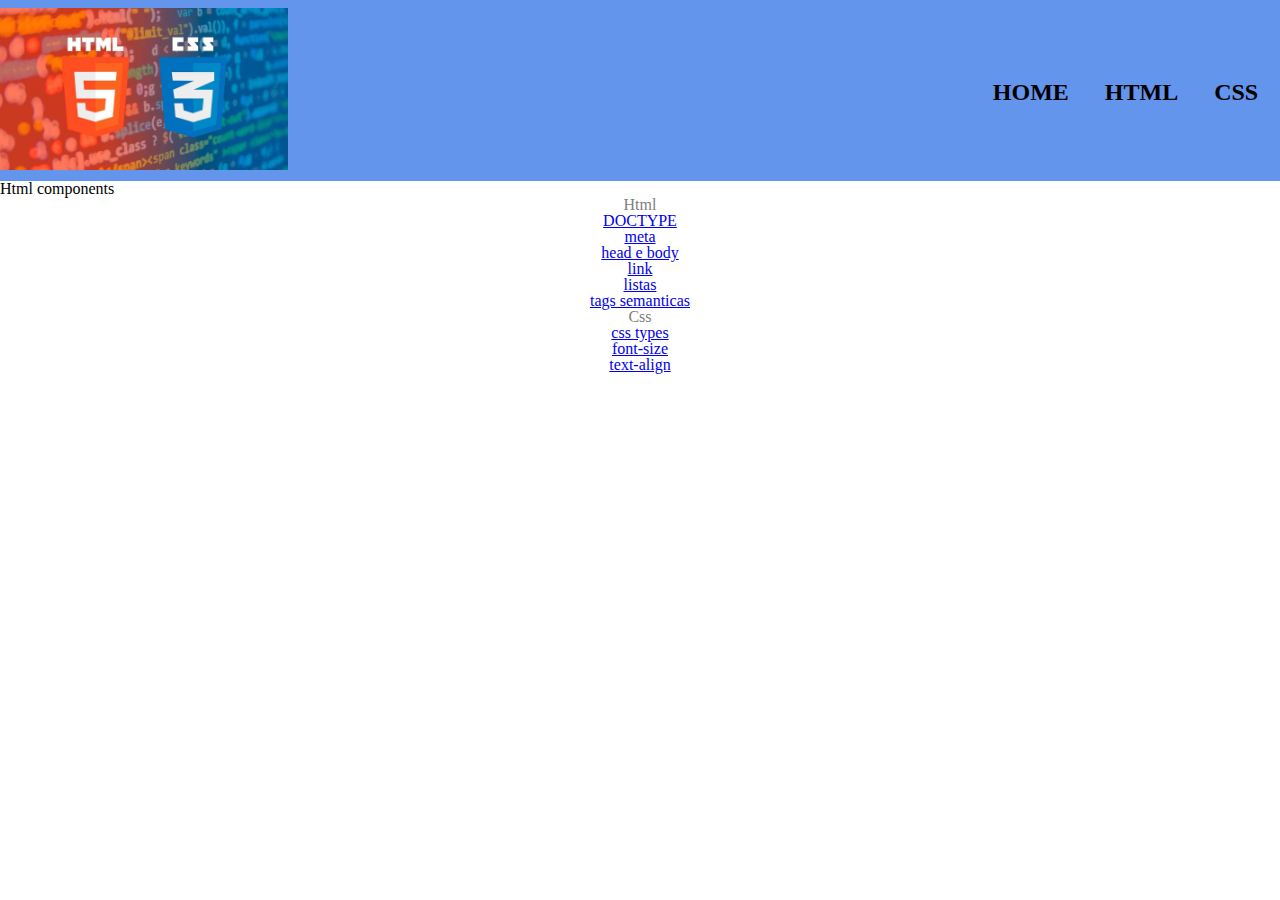
<file: index.html>
<!DOCTYPE html>
<html lang="pt-br">
    <head>
        <meta charset="UTF-8">
        <title>Html Specs</title>
        <link rel="stylesheet" href="./reset.css">
        <link rel="stylesheet" href="./style.css">
    </head>
    <body> 
        <header>
            <div class="header-content">
                <img src="images/htmlcss.jpg" alt="html e css logo" class="logo">
                <nav>
                    <ul class="header-list">
                        <li><a href="innitial.html">Home</a></li>
                        <li><a href="" class="not-available">Html</a></li>
                        <li><a href="" class="not-available">Css</a></li>
                        <li><a href="" class="not-available">Javascript</a></li>
                    </ul>
                </nav>
            </div>
        </header>
        <h1>Html components</h1>
        <ul class="gray-list">
            <li>
                <h2>Html</h2>
                <ul class="inner-list">
                    <li><a href="./tags/doctype.html">DOCTYPE</a></li>
                    <li><a href="./tags/meta.html">meta</a></li>
                    <li><a href="./tags/bodyhead.html">head e body</a></li>
                    <li><a href="./tags/link.html">link</a></li>
                    <li><a href="./tags/list.html">listas</a></li>
                    <li><a href="./tags/semantica.html">tags semanticas</a></li>
                </ul>
            </li>
            <li>
                <h2>Css</h2>
                <ul class="inner-list">
                    <li><a href="./styles/csstypes.html">css types</a></li>
                    <li><a href="./styles/fontsize.html">font-size</a></li>
                    <li><a href="./styles/textalign.html">text-align</a></li>
                </ul>
            </li>
        </ul>
        
    </body>
</html>
</file>
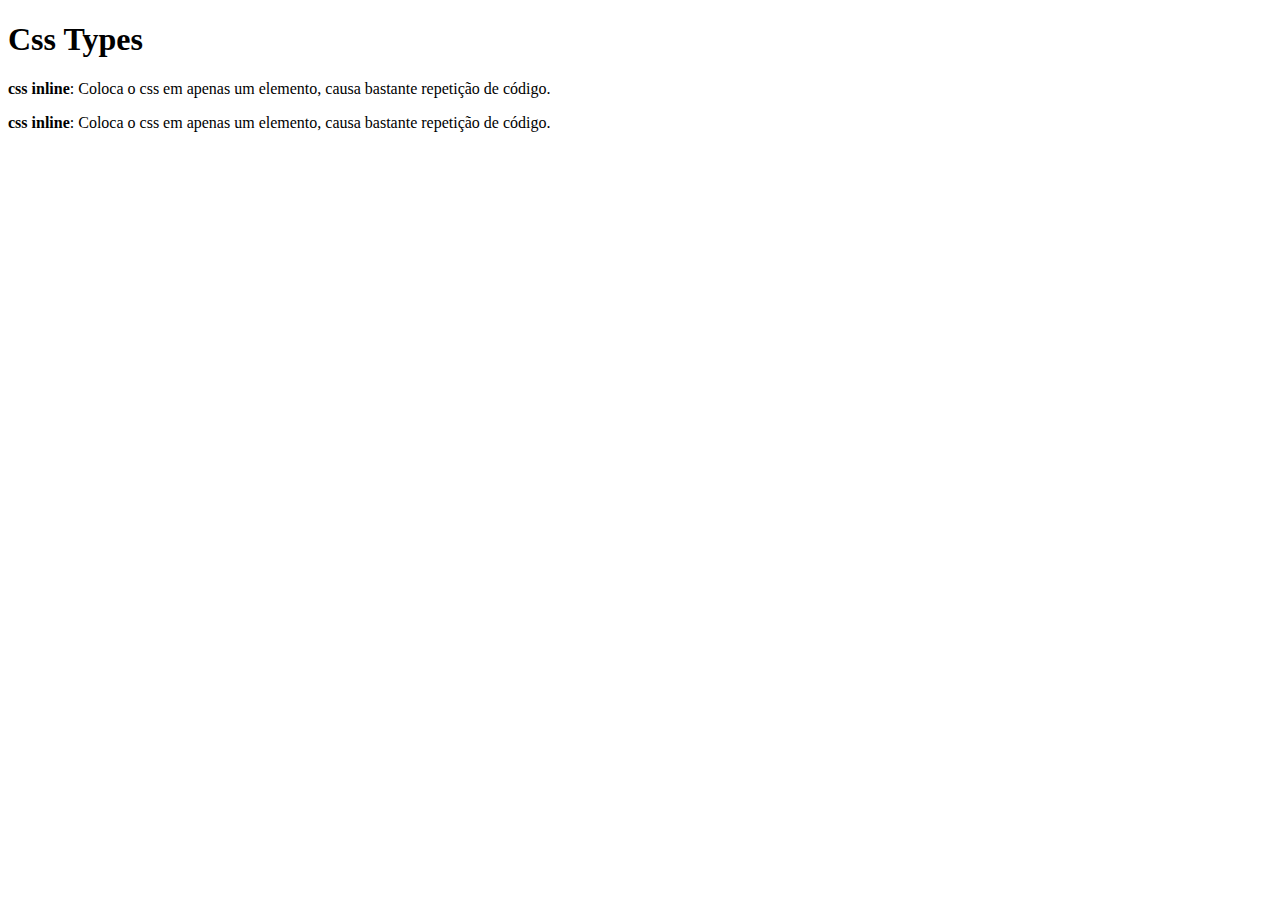
<file: styles/csstypes.html>
<!DOCTYPE html>
<html lang="pt-br">
<head>
    <meta charset="UTF-8">
    <title>Css types</title>
    <link rel="stylesheet" href="../style.css">
</head>
<body>

    <h1>Css Types</h1>
    <p><strong>css inline</strong>: Coloca o css em apenas um elemento, causa bastante repetição de código.</p>
    <p><strong>css inline</strong>: Coloca o css em apenas um elemento, causa bastante repetição de código.</p>
</body>
</html>
</file>
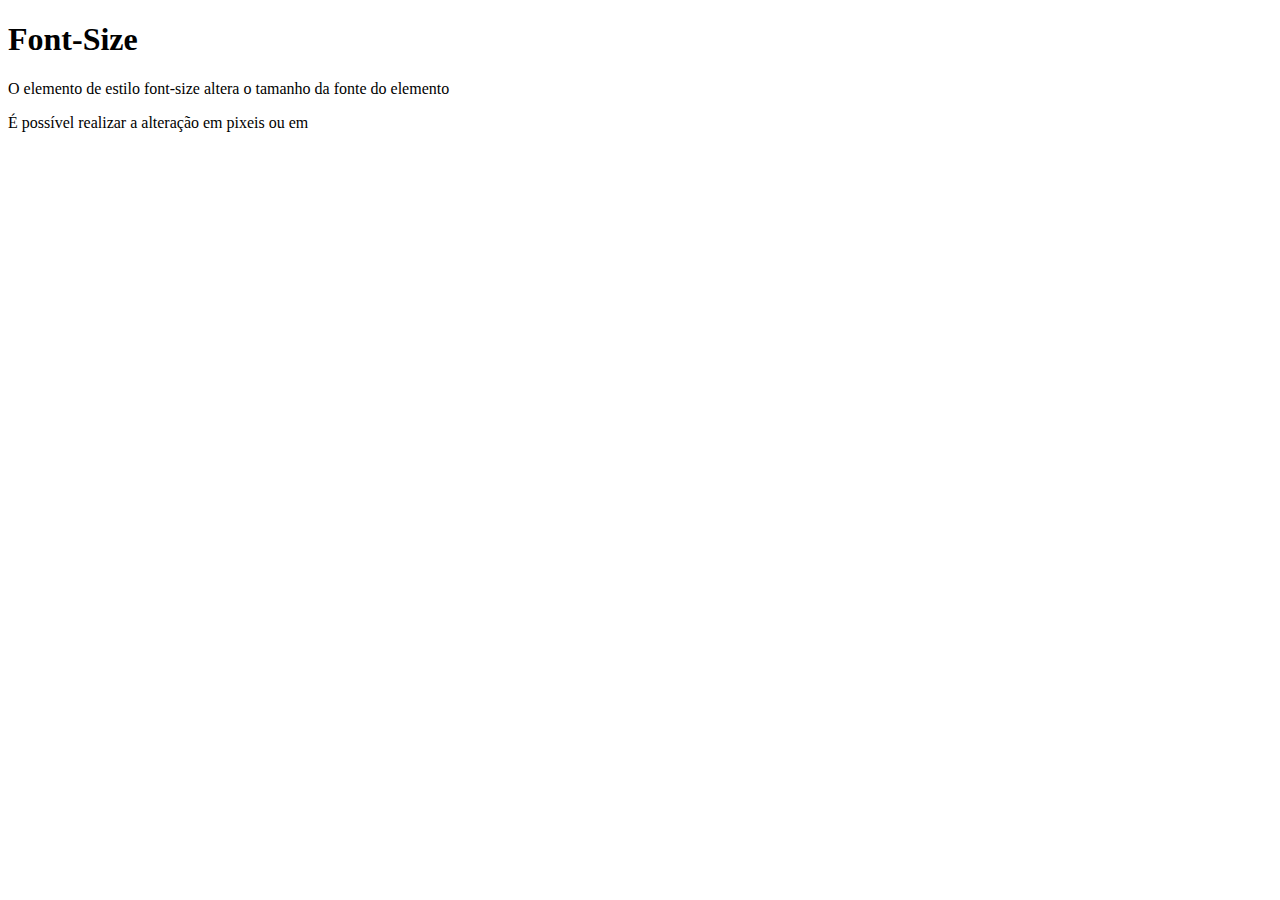
<file: styles/fontsize.html>
<!DOCTYPE html>
<html lang="pt-br">
    <head>
        <meta charset="UTF-8">
        <title>Font-Size</title>
        <link rel="stylesheet" href="../style.css">
    </head>
    <body>
        <h1>Font-Size</h1>
        <p>O elemento de estilo font-size altera o tamanho da fonte do elemento</p>
        <p>É possível realizar a alteração em pixeis ou em</p>
    </body>
</html>
</file>
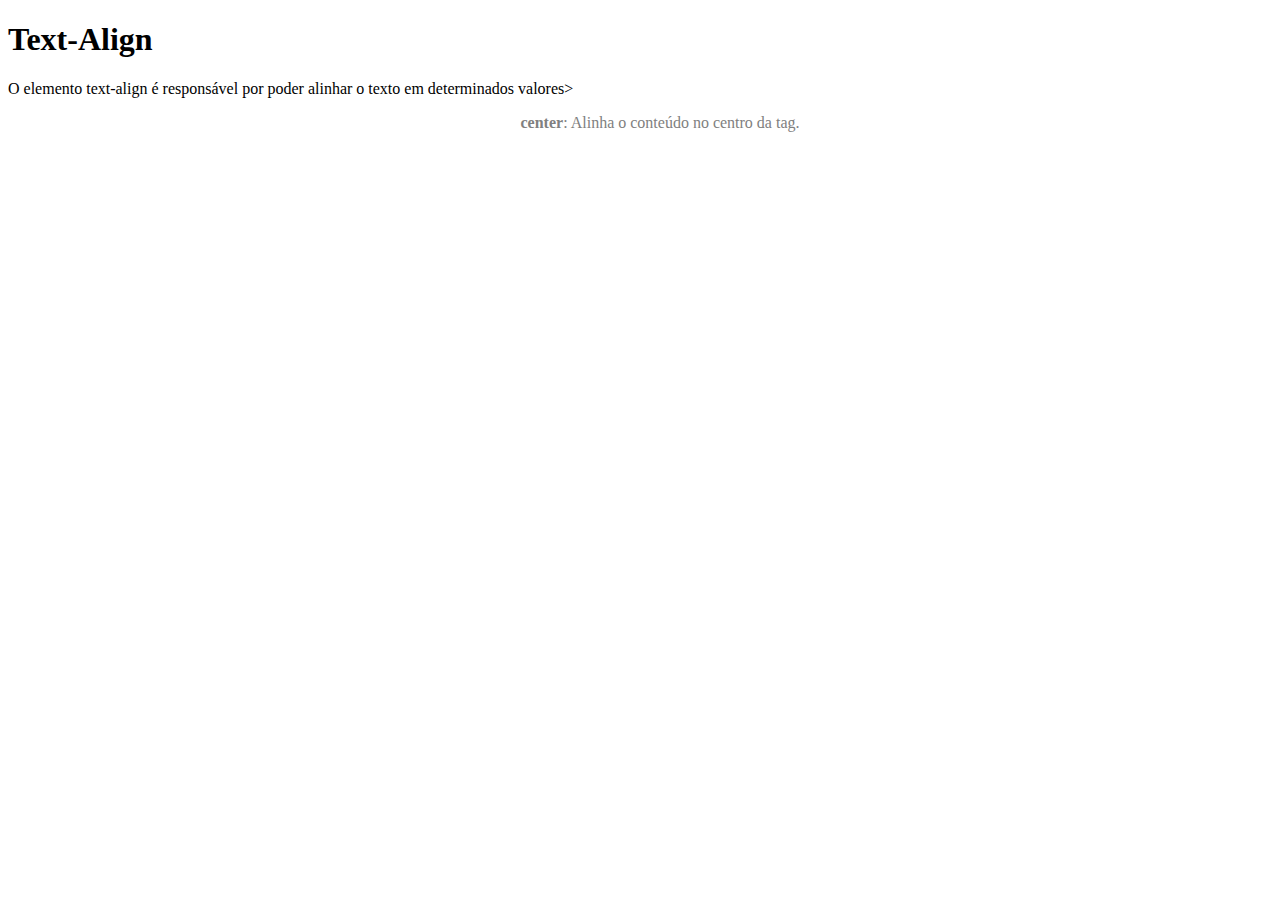
<file: styles/textalign.html>
<!DOCTYPE html>
<html lang="pt-br">
    <head>
        <meta charset="UTF-8">
        <title>Text align</title>
        <link rel="stylesheet" href="../style.css">
    </head>
    <body>
        <h1>Text-Align</h1>
        <p>O elemento text-align é responsável por poder alinhar o texto em determinados valores></p>
        <ul class="gray-list">
            <li><strong>center</strong>: Alinha o conteúdo no centro da tag.</li>
        </ul>
    </body>
</html>
</file>
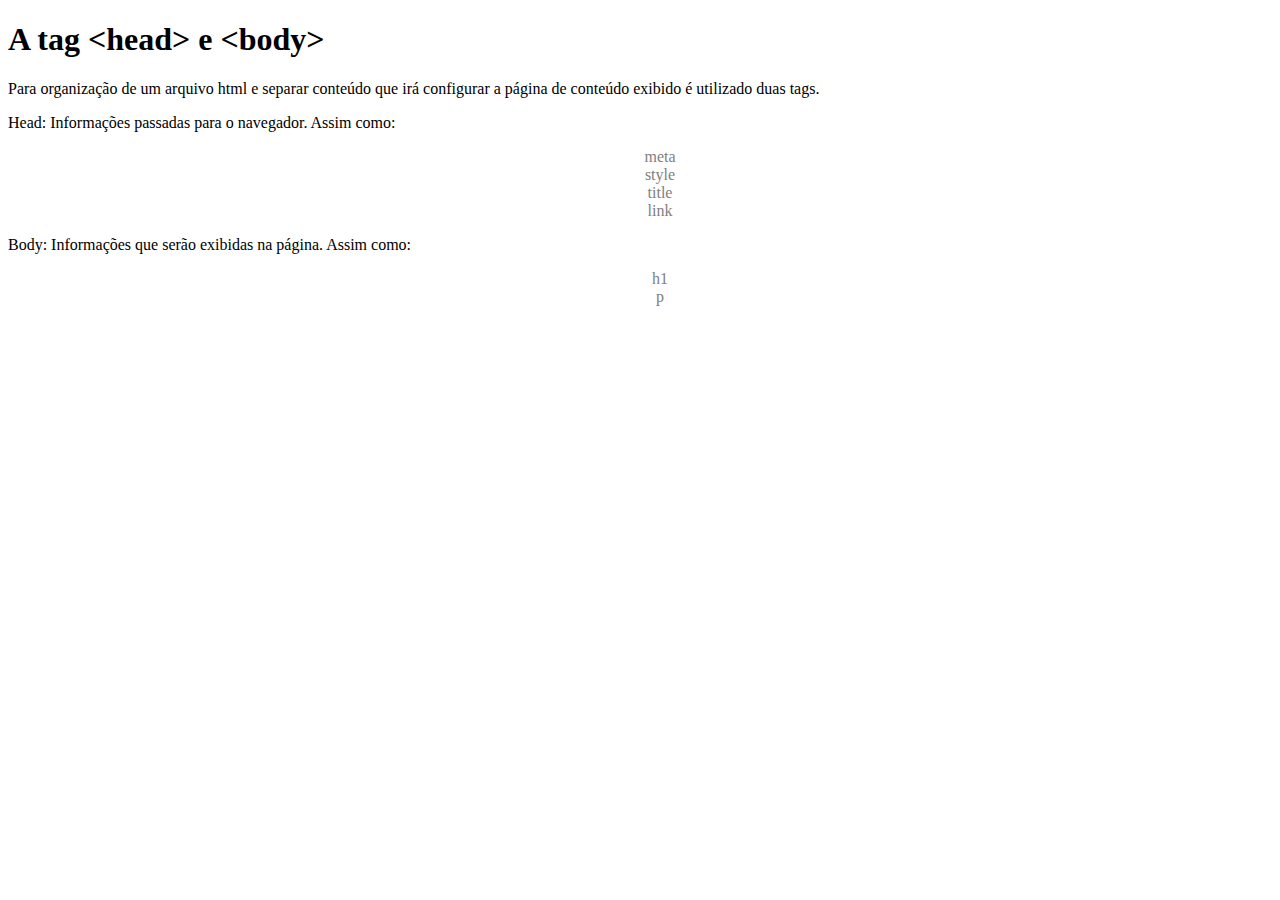
<file: tags/bodyhead.html>
<!DOCTYPE html>
<html lang="pt-br">
    <head>
        <meta charset="UTF-8">
        <title>Body e Header</title>
        <link rel="stylesheet" href="../style.css">
    </head>
    <body>
        <h1>A tag &lt;head&gt; e &lt;body&gt;</h1>
        <p>Para organização de um arquivo html e separar conteúdo que irá configurar a página de conteúdo exibido é utilizado duas tags.</p>
        <p>Head: Informações passadas para o navegador. Assim como:</p>
        <ul class="gray-list">
            <li>meta</li>
            <li>style</li>
            <li>title</li>
            <li>link</li>
        </ul>
        <p>Body: Informações que serão exibidas na página. Assim como:</p>
        <ul class="gray-list">
            <li>h1</li>
            <li>p</li>
        </ul>
    </body>
</html>
</file>
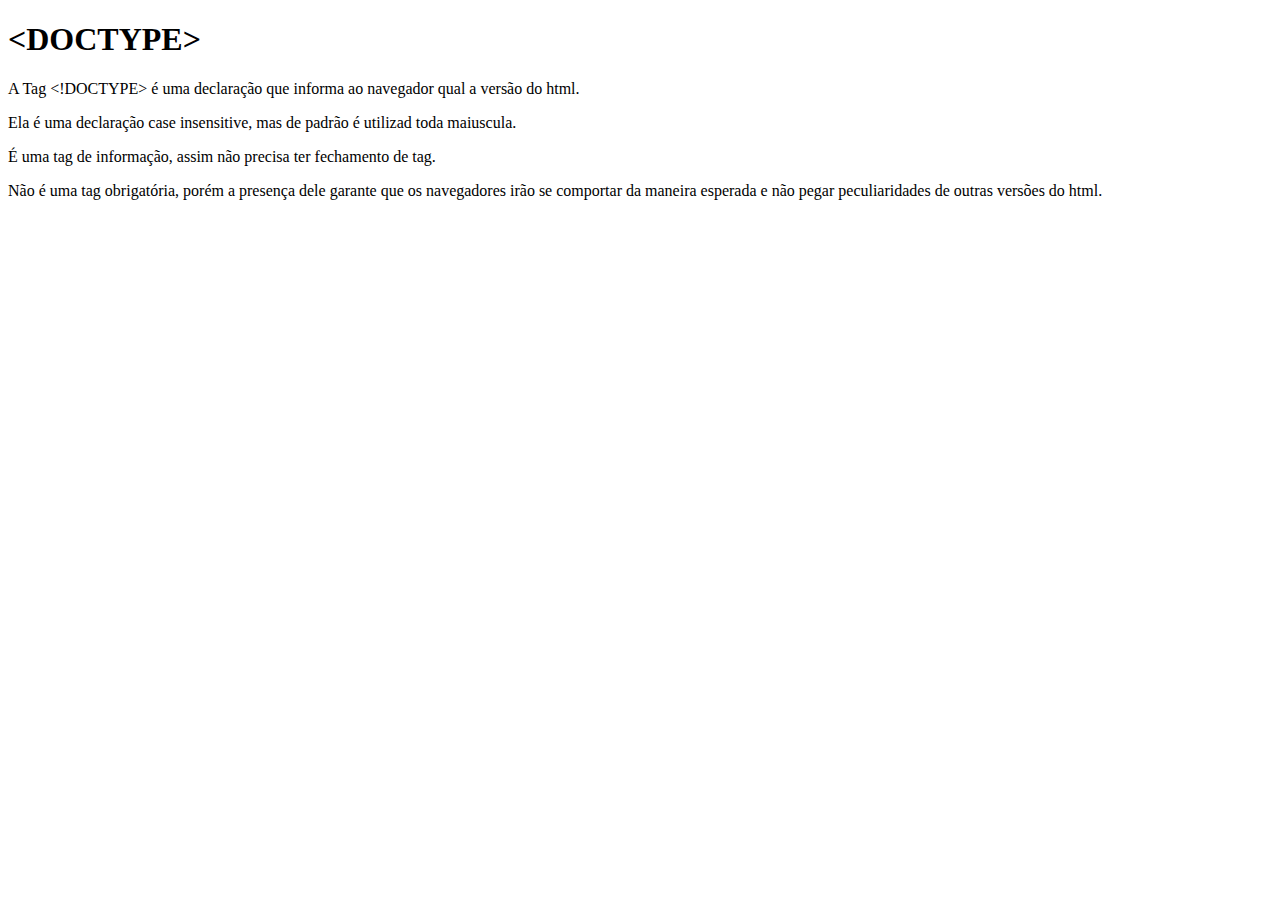
<file: tags/doctype.html>
<!DOCTYPE html>
<html lang="pt-br">
    <head>
        <meta charset="UTF-8">
        <title>DocType</title>
        <link rel="stylesheet" href="../style.css">
    </head>
    <body>
        <h1>&lt;DOCTYPE&gt;</h1>
        <p>A Tag &lt;!DOCTYPE&gt; é uma declaração que informa ao navegador qual a versão do html.</p>
        <p>Ela é uma declaração case insensitive, mas de padrão é utilizad toda maiuscula.</p>
        <p>É uma tag de informação, assim não precisa ter fechamento de tag.</p>
        <p>Não é uma tag obrigatória, porém a presença dele garante que os navegadores irão se comportar da maneira esperada e não pegar peculiaridades de outras versões do html.</p>
    </body>
</html>
</file>
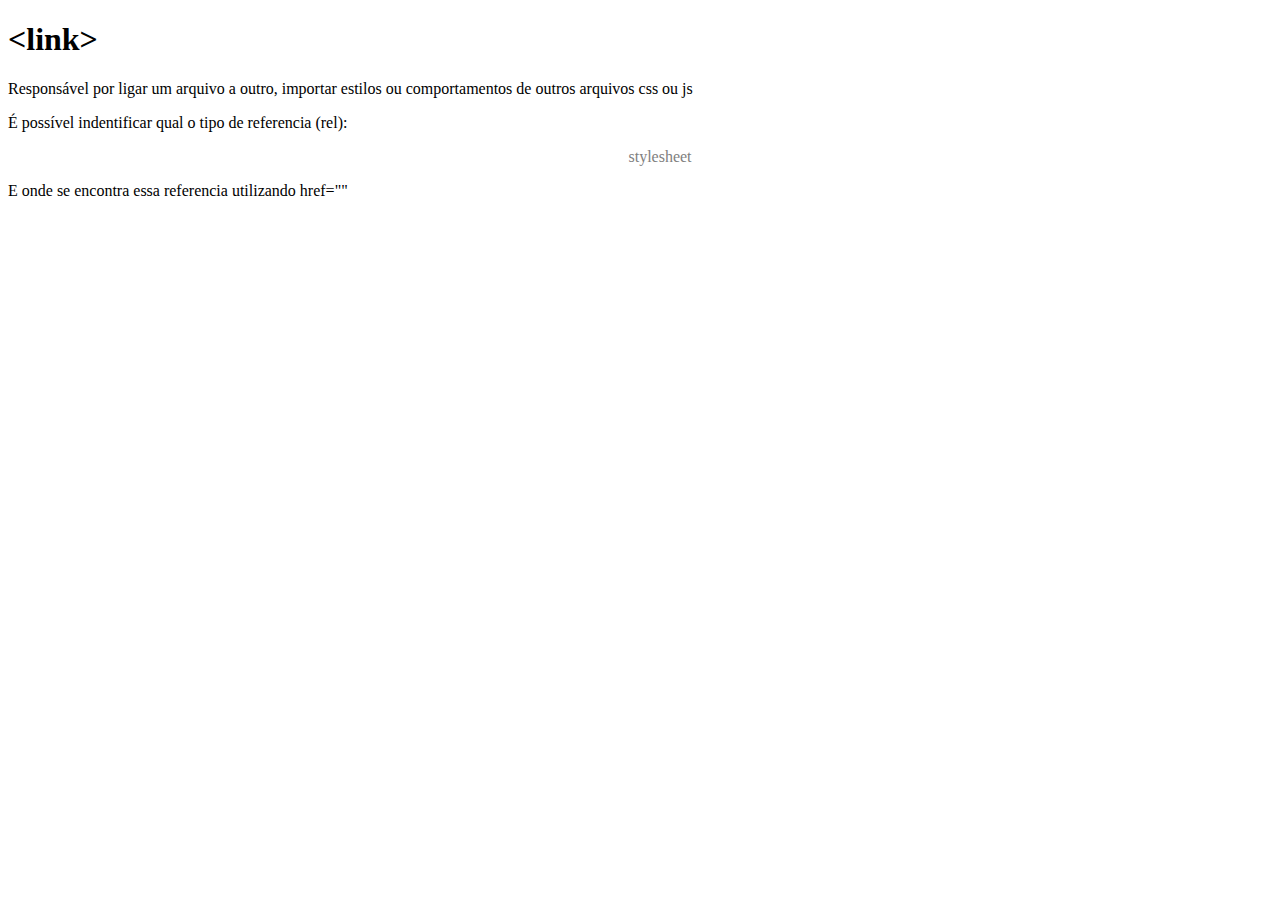
<file: tags/link.html>
<!DOCTYPE html>
<html lang="pt-br">
    <head>
        <meta charset="UTF-8">
        <title>Link</title>
        <link rel="stylesheet" href="../style.css">
    </head>
    <body>
        <h1>&lt;link&gt;</h1>
        <p>Responsável por ligar um arquivo a outro, importar estilos ou comportamentos de outros arquivos css ou js</p>
        <p>É possível indentificar qual o tipo de referencia (rel):</p>
        <ul class="gray-list">
            <li>stylesheet</li>
        </ul>
        <p>E onde se encontra essa referencia utilizando href=""</p>
    </body>
</html>
</file>
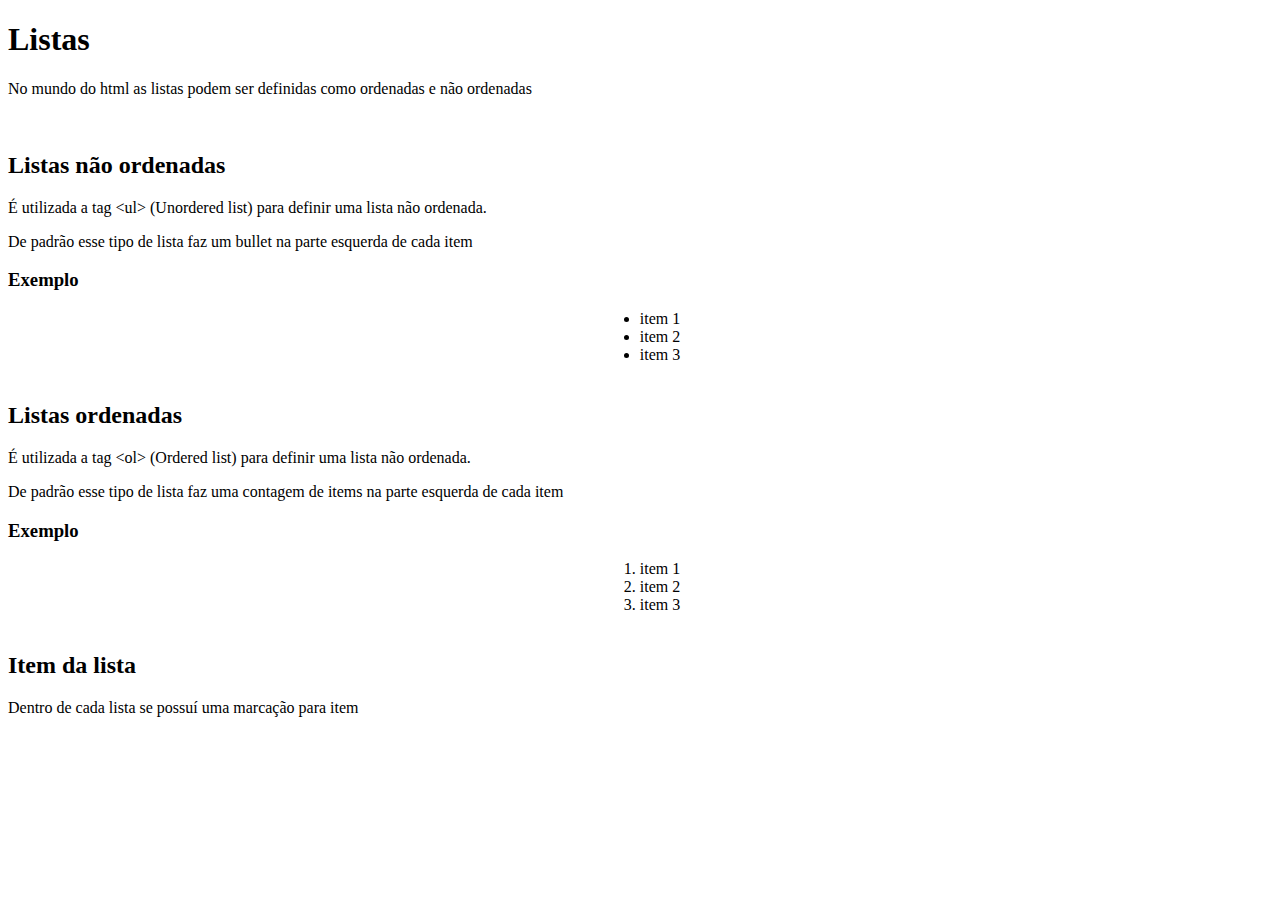
<file: tags/list.html>
<!DOCTYPE html>
<html lang="pt">
    <head>
        <meta charset="UTF-8">
        <title>Lists</title>
        <link rel="stylesheet" href="../style.css">
    </head>
    <body>
        <h1>Listas</h1>
        <p>No mundo do html as listas podem ser definidas como ordenadas e não ordenadas</p>
        <br>
        <h2>Listas não ordenadas</h2>
        <p>É utilizada a tag &lt;ul&gt; (Unordered list) para definir uma lista não ordenada.</p>
        <p>De padrão esse tipo de lista faz um bullet na parte esquerda de cada item</p>
        <h3>Exemplo</h3>
        <div class="center-list">
            <ul>
                <li>item 1</li>
                <li>item 2</li>
                <li>item 3</li>
            </ul>
        </div>
        
        <br>
        <h2>Listas ordenadas</h2>
        <p>É utilizada a tag &lt;ol&gt; (Ordered list) para definir uma lista não ordenada.</p>
        <p>De padrão esse tipo de lista faz uma contagem de items na parte esquerda de cada item</p>
        <h3>Exemplo</h3>
        <div class="center-list">
            <ol>
                <li>item 1</li>
                <li>item 2</li>
                <li>item 3</li>
            </ol>
        </div>
        <br>
        <h2>Item da lista</h2>
        <p>Dentro de cada lista se possuí uma marcação para item</p>
    </body>
</html>
</file>
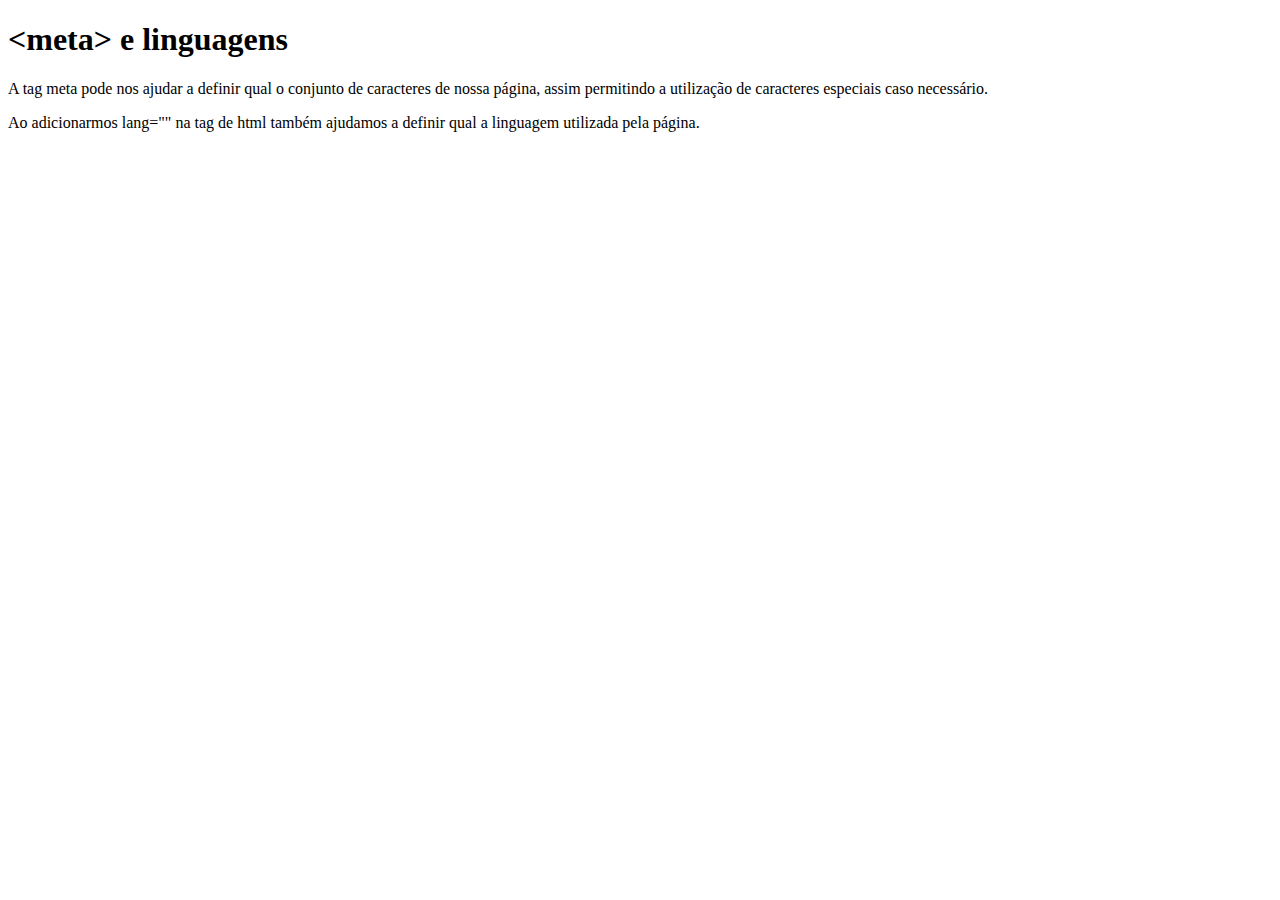
<file: tags/meta.html>
<!DOCTYPE html>
<html lang="pt-br">
    <head>
        <meta charset="UTF-8">
        <title>Meta tag</title>
        <link rel="stylesheet" href="../style.css">
    </head>
    <body>
        <h1>&lt;meta&gt; e linguagens</h1>
        <p>A tag meta pode nos ajudar a definir qual o conjunto de caracteres de nossa página, 
            assim permitindo a utilização de caracteres especiais caso necessário.</p>
        <p>Ao adicionarmos lang="" na tag de html também ajudamos a definir qual a linguagem utilizada pela página.</p>
    </body>
</html>
</file>
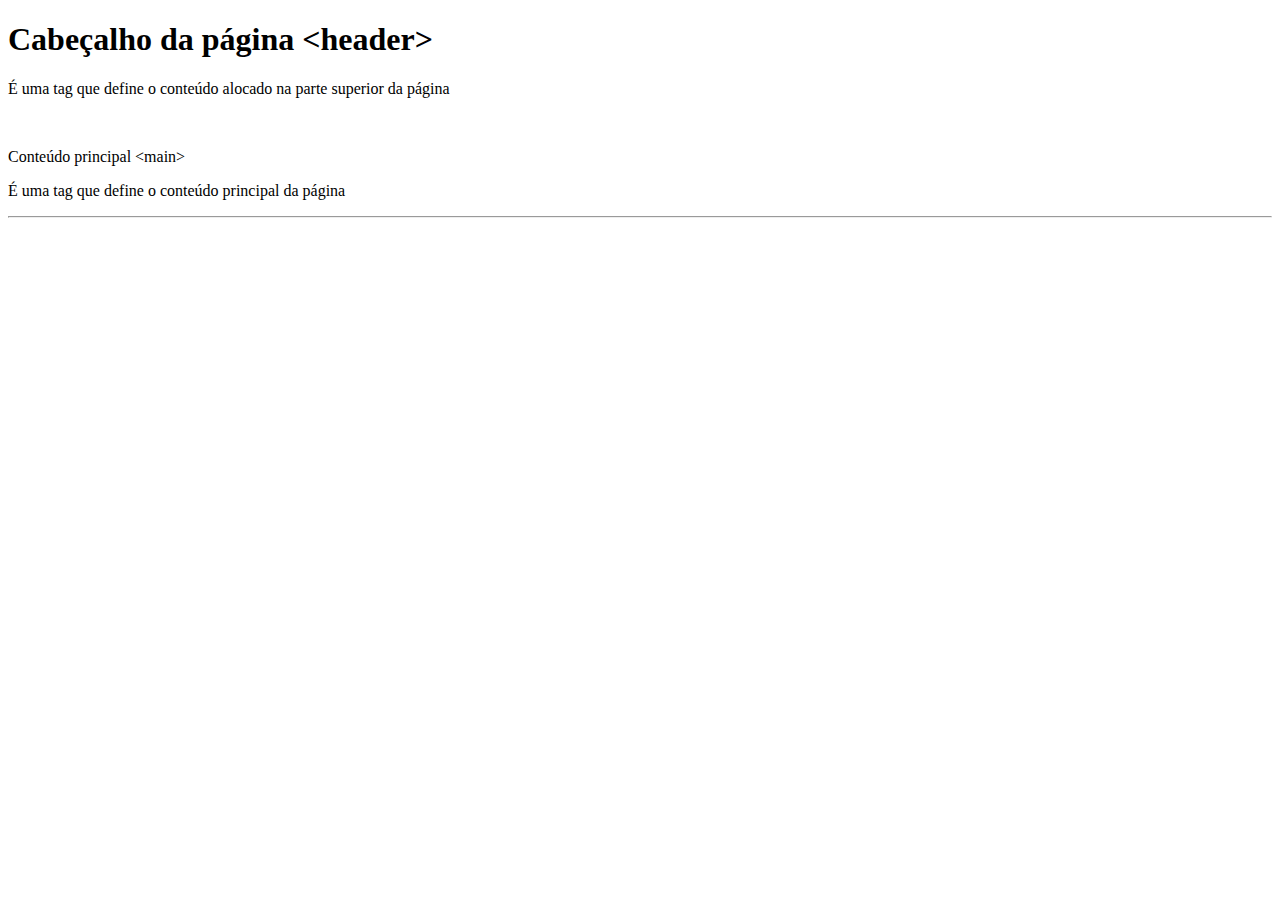
<file: tags/semantica.html>
<!DOCTYPE html>
<html lang="pt">
<head>
    <meta charset="UTF-8">
    <title>Tags semanticas</title>
</head>
<body>
    <h1>Cabeçalho da página &lt;header&gt;</h1>
    <p>É uma tag que define o conteúdo alocado na parte superior da página</p>
    <br>
    <p>Conteúdo principal &lt;main&gt;</p>
    <p>É uma tag que define o conteúdo principal da página</p>
    <hr>
</body>
</html>
</file>
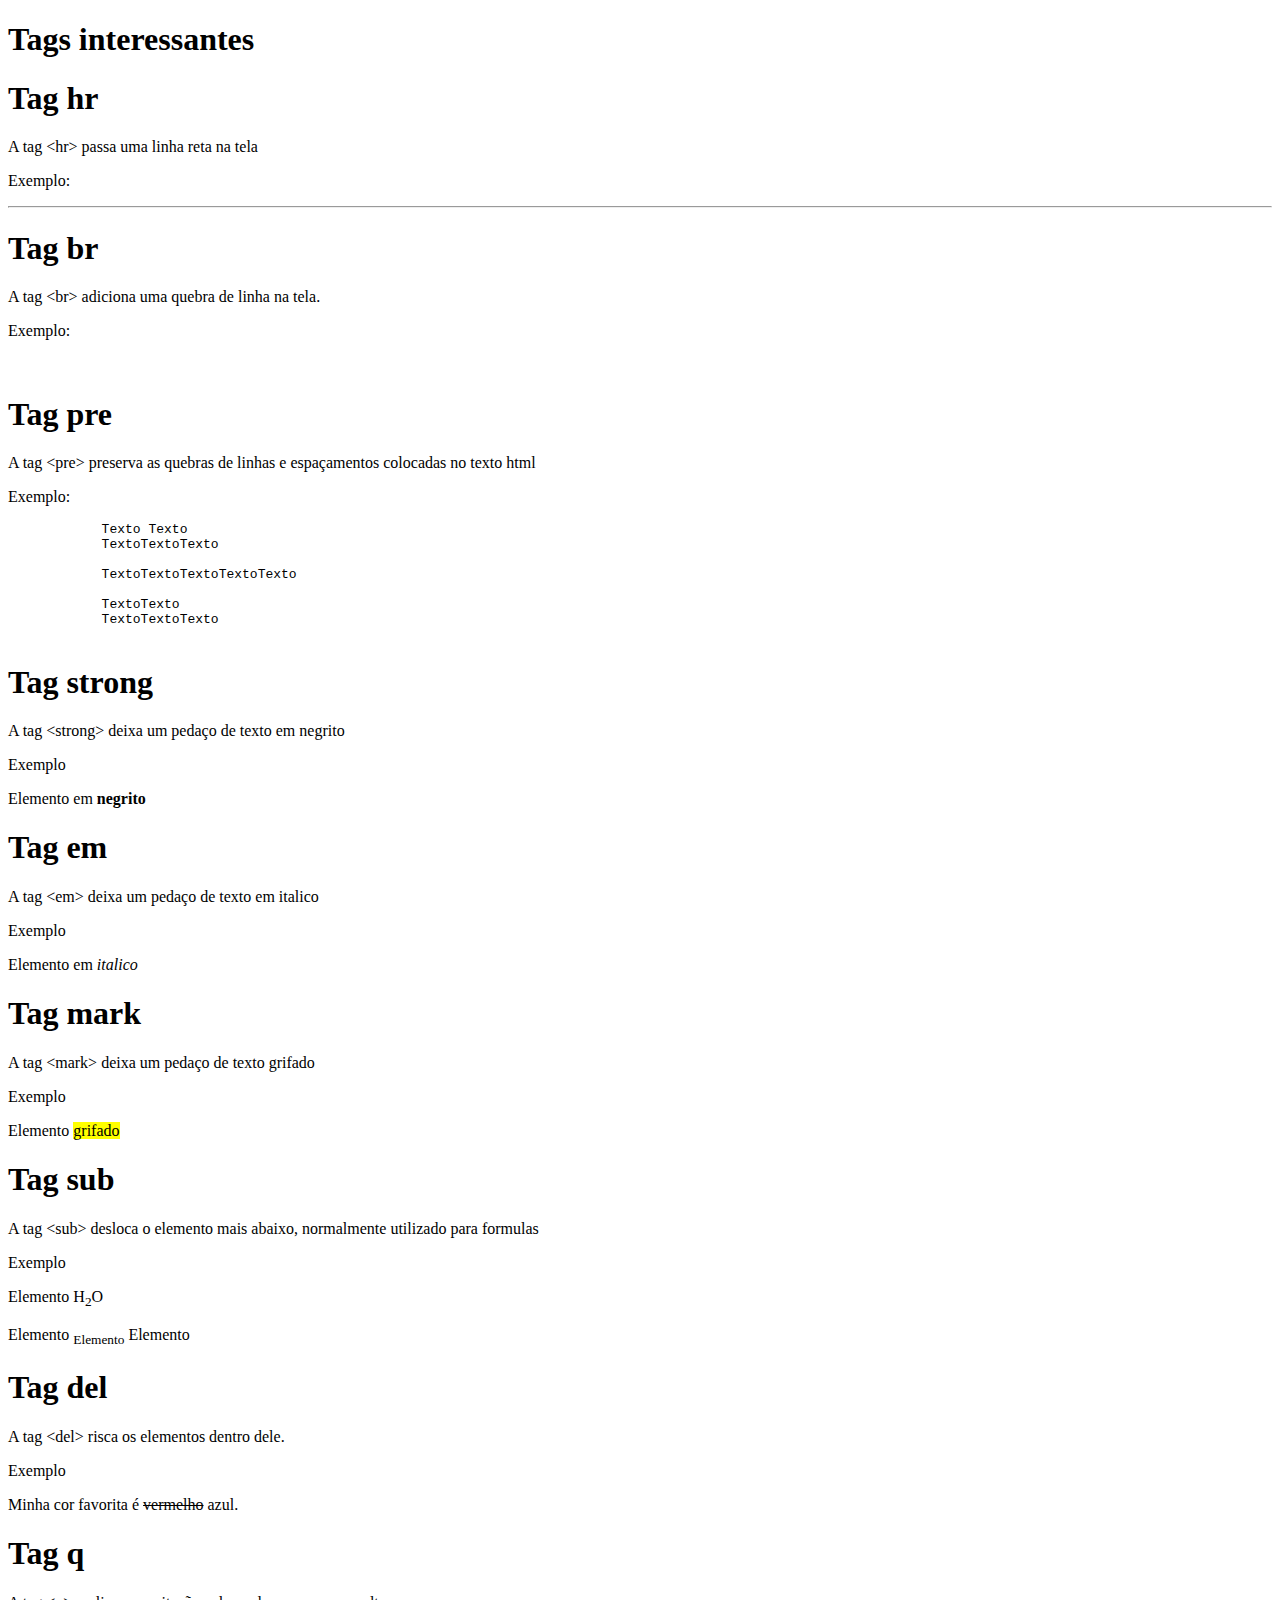
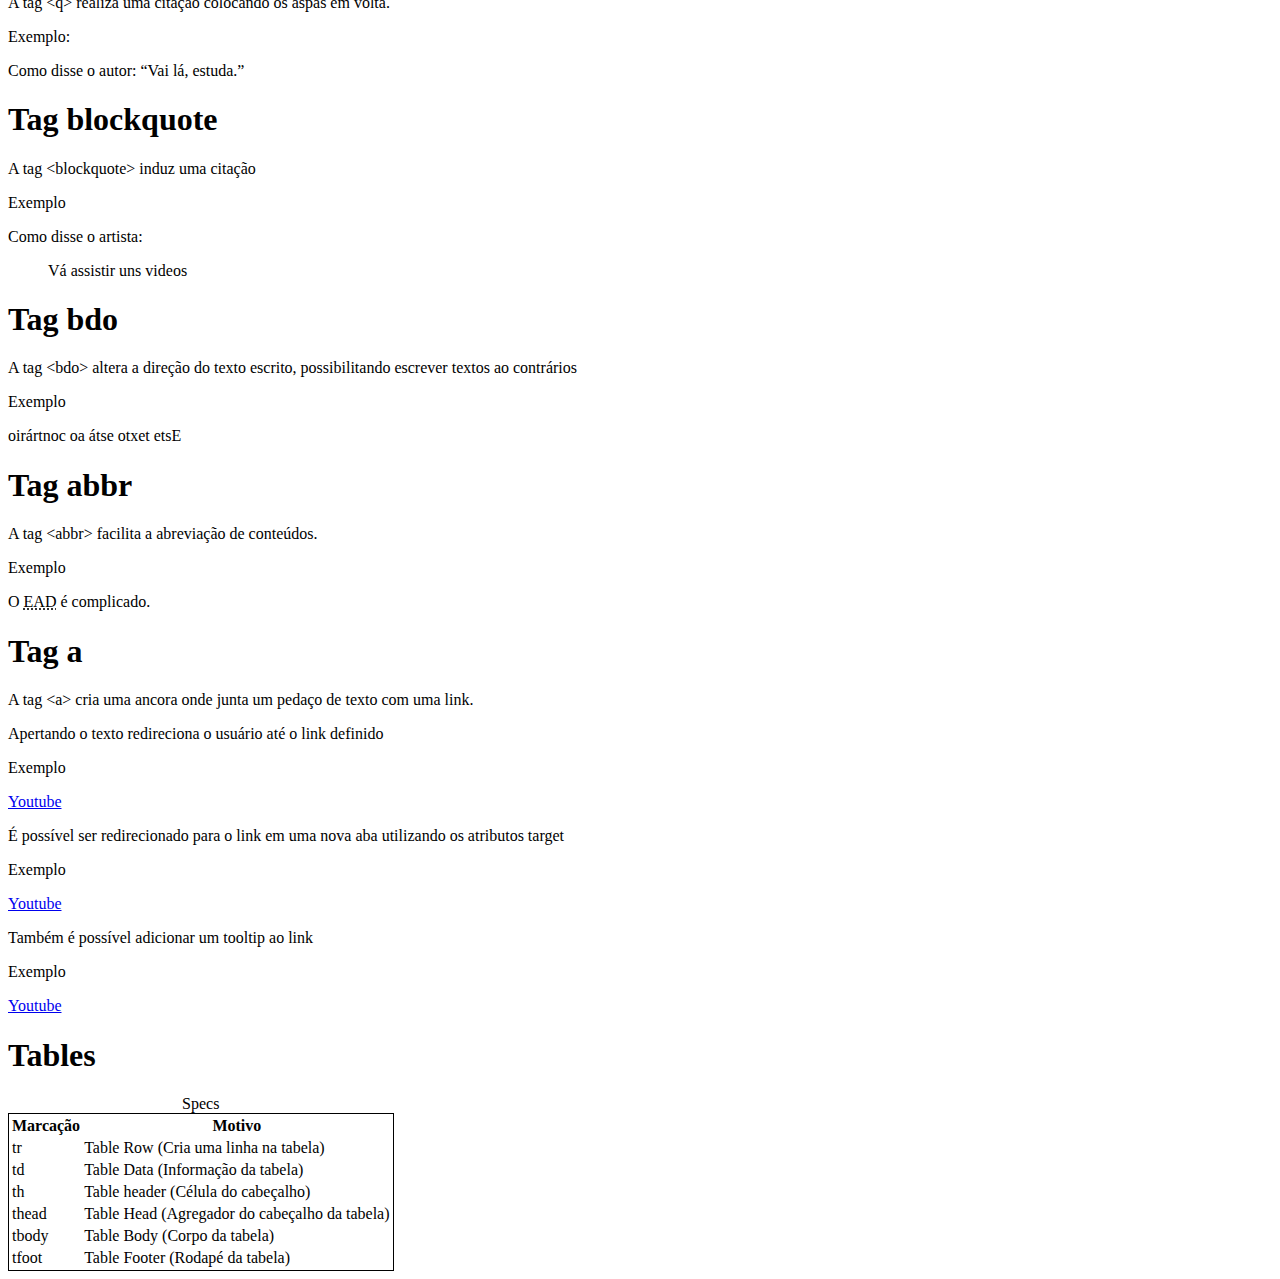
<file: tags/tags.html>
<!DOCTYPE html>
<html lang="pt">
<head>
    <meta charset="UTF-8">
    <title>Tags legais</title>
</head>
<body>
    <h1>Tags interessantes</h1>

    <section>
        <h1>Tag hr</h1>
        <p>A tag &lt;hr&gt; passa uma linha reta na tela</p>
        <p>Exemplo:</p>
        <hr>
    </section>

    <section>
        <h1>Tag br</h1>
        <p>A tag &lt;br&gt; adiciona uma quebra de linha na tela.</p>
        <p>Exemplo:</p>
        <br>
    </section>
    
    <section>
        <h1>Tag pre</h1>
        <p>A tag &lt;pre&gt; preserva as quebras de linhas e espaçamentos colocadas no texto html</p>
        <p>Exemplo:</p>
        <p><pre>
            Texto Texto
            TextoTextoTexto

            TextoTextoTextoTextoTexto

            TextoTexto
            TextoTextoTexto
        </pre></p>
    </section>

    <section>
        <h1>Tag strong</h1>
        <p>A tag &lt;strong&gt; deixa um pedaço de texto em negrito</p>
        <p>Exemplo</p>
        <p>Elemento em <strong>negrito</strong></p>
    </section>

    <section>
        <h1>Tag em</h1>
        <p>A tag &lt;em&gt; deixa um pedaço de texto em italico</p>
        <p>Exemplo</p>
        <p>Elemento em <em>italico</em></p>
    </section>

    <section>
        <h1>Tag mark</h1>
        <p>A tag &lt;mark&gt; deixa um pedaço de texto grifado</p>
        <p>Exemplo</p>
        <p>Elemento <mark>grifado</mark></p>
    </section>

    <section>
        <h1>Tag sub</h1>
        <p>A tag &lt;sub&gt; desloca o elemento mais abaixo, normalmente utilizado para formulas</p>
        <p>Exemplo</p>
        <p>Elemento H<sub>2</sub>O</p>
        <p>Elemento <sub>Elemento</sub> Elemento</p>
    </section>

    <section>
        <h1>Tag del</h1>
        <p>A tag &lt;del&gt; risca os elementos dentro dele.</p>
        <p>Exemplo</p>
        <p>Minha cor favorita é <del>vermelho</del> azul.</p>
    </section>
    
    <section>
        <h1>Tag q</h1>
        <p>A tag &lt;q&gt; realiza uma citação colocando os aspas em volta.</p>
        <p>Exemplo:</p>
        <p>Como disse o autor: <q>Vai lá, estuda.</q></p>
    </section>

    <section>
        <h1>Tag blockquote</h1>
        <p>A tag &lt;blockquote&gt; induz uma citação</p>
        <p>Exemplo</p>
        <p>Como disse o artista: <blockquote cite="http://www.worldwildlife.org/who/index.html">Vá assistir uns videos</blockquote></p>
    </section>

    <section>
        <h1>Tag bdo</h1>
        <p>A tag &lt;bdo&gt; altera a direção do texto escrito, possibilitando escrever textos ao contrários</p>
        <p>Exemplo</p>
        <p><bdo dir="rtl">Este texto está ao contrário</bdo></p>
    </section>

    <section>
        <h1>Tag abbr</h1>
        <p>A tag &lt;abbr&gt; facilita a abreviação de conteúdos.</p>
        <p>Exemplo</p>
        <p>O <abbr title="Ensino a Distância">EAD</abbr> é complicado.</p>
    </section>

    <section>
        <h1>Tag a</h1>
        <p>A tag &lt;a&gt; cria uma ancora onde junta um pedaço de texto com uma link.</p>
        <p>Apertando o texto redireciona o usuário até o link definido </p>
        <p>Exemplo</p>
        <p><a href="https://www.youtube.com/watch?v=HZHHBwzmJLk&ab_channel=Fireship">Youtube</a></p>
        <p>É possível ser redirecionado para o link em uma nova aba utilizando os atributos target</p>
        <p>Exemplo</p>
        <p><a href="https://www.youtube.com/watch?v=HZHHBwzmJLk&ab_channel=Fireship" target="_blank">Youtube</a></p>
        <p>Também é possível adicionar um tooltip ao link</p>
        <p>Exemplo</p>
        <p><a href="https://www.youtube.com/watch?v=HZHHBwzmJLk&ab_channel=Fireship" title="Css Animation" target="_blank">Youtube</a></p>
    </section>

    <section>
        <h1>Tables</h1>
        <table style="border:black 1px solid;">
            <caption>Specs</caption>
            <thead>
                <th>Marcação</th>
                <th>Motivo</th>
            </thead>
            <tr>
                <td>tr</td>
                <td>Table Row (Cria uma linha na tabela)</td>
            </tr>
            <tr>
                <td>td</td>
                <td>Table Data (Informação da tabela)</td>
            </tr>
            <tr>
                <td>th</td>
                <td>Table header (Célula do cabeçalho)</td>
            </tr>
            <tr>
                <td>thead</td>
                <td>Table Head (Agregador do cabeçalho da tabela)</td>
            </tr>
            <tr>
                <td>tbody</td>
                <td>Table Body (Corpo da tabela)</td>
            </tr>
            <tr>
                <td>tfoot</td>
                <td>Table Footer (Rodapé da tabela)</td>
            </tr>
        </table>
    </section>

    
</body>
</html>
</file>
<file: style.css>
.gray-list {
    text-align: center;
    color: gray;
    list-style: none;
}

.center-list{
    position: relative;
    display: flex;
}

.center-list ul, .center-list ol{
    margin: 0 auto;
}

.inner-list {
    list-style: none;
    text-align: center;
    padding: 0%;
}

.logo {
    width: 20%;
}

header{
    background-color: cornflowerblue;
}

nav{
    position: absolute;
    display: inline;
    top: 5em;
    right: 0px;
}

nav a {
    text-transform: uppercase;
    color: black;
    font-weight: bold;
    font-size: 1.5em;
    text-decoration: none;
}

nav a:hover{
    color:red;
    text-decoration: dotted;
}

nav li{
    display: inline;
    vertical-align: top;
    margin-left: 2em;
}

.header-content{
    position: relative;
    width: 90em;
    margin: 0 auto;
    padding-top:0.5em;
    padding-bottom: 0.5em;
}

.header-list {
    list-style: none;
    display: inline;
    vertical-align: top;
}

.not-available{
    cursor: no-drop;
}

.conteudos {
    padding: 2em 0;
    width: 105em;
    margin: 0 auto;
}

.conteudos li{
    display: inline-block;
    cursor: pointer;
    text-align: center;
    width: 30%;
    vertical-align: top;
    margin: 0 1.5%;
    padding: 1em 1em;
    box-sizing: border-box;
    border-color: black;
    border-width: .5em;
    border-style: double;
    border-radius: 10px;
}

.conteudos li:hover {
    border-style: solid;
    border-color: red;
    background-color: rgb(255, 70, 70)
}

.conteudos li:active {
    border-style: solid;
    border-color: green;
    background-color: rgb(70, 255, 95)
}

.conteudos h2{
    font-size: 2.5em;
    font-weight: bold;
}

.conteudos img {
    margin: 4em 0;
}

.conteudo-title{
    font-size: 1.5em;
    font-weight: bolder;
    margin-bottom: .5em;
}

.github-logo{
    margin-top: .5em;
    display: inline-block;
    background-color: white;
    border-radius: 50%;
}

.github-logo img{
    margin: 1em;
    width: 3em;
}

footer{
    bottom: 0;
    width: 100%;
    background-color: gray;
    text-align: center;
}

footer .copyright{
    padding: .5em 0;
    color: white;
    font-weight: bolder;
}

.centered{
    width: 90em;
    margin: 0 auto;
}

form {
    margin: 40px 0;
}

form label,  form legend {
    display: block;
    font-size: 1.5em;
    margin-bottom: .5em;
}

form .input-centered, form textarea {
    display: block;
    margin-bottom: 1.5em;
    width: 50%;
    font-size: 2em;
}

.form-submit {
    margin-top: 3em;
    color: white;
    background-color: orange;
    font-size: 1.5em;
    font-weight: bold;
    padding:1em 5em;
    width: 40%;
    border: none;
    cursor: pointer;
    border-radius: 15px;
    transition: 1s;
}

.form-submit:hover{
    background-color: darkorange;
    transform: scale(1.2);
}

thead {
    background-color: black;
    color: white;
    font-weight: bolder;
    padding: 2em;
}

td, th {
    margin: 20px 0px;
    border-color: black;
    border-style: solid;
    border-width: 2px;
    padding: 0px 1em;
}

.menu-list-content {
    margin-bottom: 4em;
}

.menu-list-content h1 {
    color: gray;
    font-size: 3em;
    text-align: center;
    margin-top: 1em;
}
.menu-list-content hr {
    margin: 1em auto;
}

.menu-list-content li {
    font-size: 1.5em;
    margin: .5em auto;
    text-align: center;
}

.menu-list-content a{
    text-decoration: none;
    color: black;
}

.menu-list-content a:hover {
    color: rgb(194, 0, 0);
}
</file>
